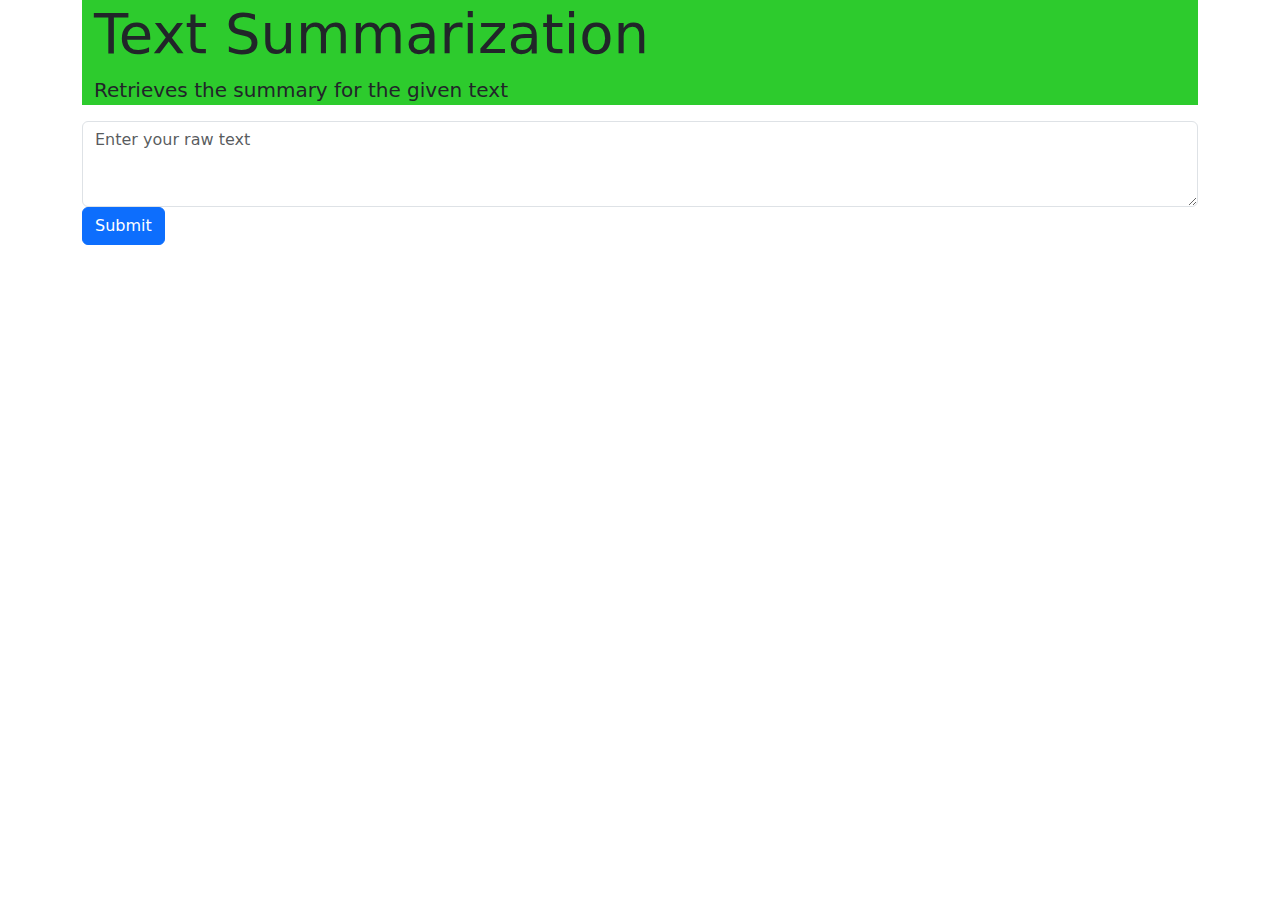
<file: templates/index.html>
<!DOCTYPE html>
<html lang="en">

<head>
    <meta charset="UTF-8"/>
    <meta http-equiv="X-UA-Compatible" content="IE-edge"/>
    <meta name="viewport" content="width=device-width, initial-scale=1.0"/>
    <title>Text Summarizer</title>
    <link href="https://cdn.jsdelivr.net/npm/bootstrap@5.3.3/dist/css/bootstrap.min.css" rel="stylesheet"
        integrity="sha384-QWTKZyjpPEjISv5WaRU9OFeRpok6YctnYmDr5pNlyT2bRjXh0JMhjY6hW+ALEwIH" crossorigin="anonymous">
    <link rel="stylesheet" href="/static/styles.css" />
</head>

<body>
    <div class="container">
        <div class="jumbotron jumbotron-fluid">
            <div class="container">
                <h1 class="display-4">Text Summarization</h1>
                <p class="lead">
                    Retrieves the summary for the given text
                </p>
            </div>
        </div>
        <form action="/analyze" method="POST">
            <textarea name="rawtext" class="form-control" , rows=3, placeholder="Enter your raw text"></textarea>
            <button class="btn btn-primary" , type="submit">Submit</button>
        </form>
    </div>

<script src="https://cdn.jsdelivr.net/npm/bootstrap@5.3.3/dist/js/bootstrap.bundle.min.js"
        integrity="sha384-YvpcrYf0tY3lHB60NNkmXc5s9fDVZLESaAA55NDzOxhy9GkcIdslK1eN7N6jIeHz"
        crossorigin="anonymous"></script>
<script src="https://cdn.jsdelivr.net/npm/@popperjs/core@2.11.8/dist/umd/popper.min.js"
    integrity="sha384-I7E8VVD/ismYTF4hNIPjVp/Zjvgyol6VFvRkX/vR+Vc4jQkC+hVqc2pM8ODewa9r"
    crossorigin="anonymous"></script>
<script src="https://cdn.jsdelivr.net/npm/bootstrap@5.3.3/dist/js/bootstrap.min.js"
    integrity="sha384-0pUGZvbkm6XF6gxjEnlmuGrJXVbNuzT9qBBavbLwCsOGabYfZo0T0to5eqruptLy"
    crossorigin="anonymous"></script>
</body>

</html>
</file>
<file: static/styles.css>
.jumbotron{
    background-color: rgb(45, 203, 45);
}
.original_title{
    background-color: orange;
    font-size: 20px;
    font-weight: bold;
    padding: 2px;
    display: flex;
    justify-content: centre;
}
.summary_title{
    background-color: rgb(181, 181, 237);
    font-size: 20px;
    font-weight: bold;
    padding: 2px;
    display: flex;
    justify-content: centre;
}
.srt{
    display: flex;
    flex-direction: row;
}
.original_text{
    background-color: orange;
    padding: 20px;
    margin-left: 100px;
}
.summary{
    background-color: rgb(181, 181, 237);
    padding: 20px;
    margin-left: 180px;
}
</file>
